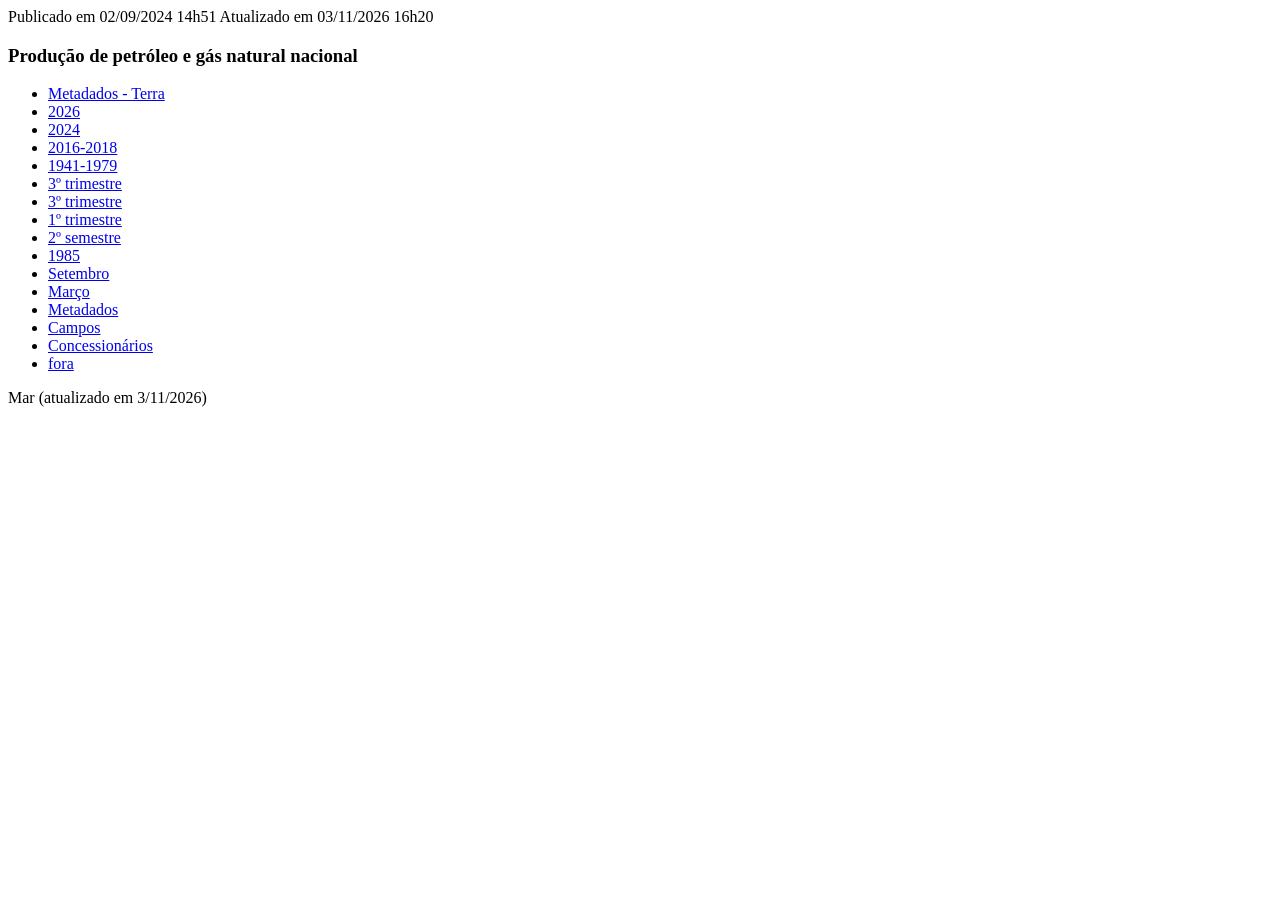
<file: tests/fixtures/pagina_anp.html>
<!DOCTYPE html><html><head><title>Fase de Desenvolvimento e Produção</title></head><body>
<span class="documentPublished">Publicado em 02/09/2024 14h51</span>
<span class="documentModified">Atualizado em <span>03/11/2026 16h20</span></span>
<h3>Produção de petróleo e gás natural nacional</h3><ul><li><a target="_self" title="" data-tippreview-image="" href="https://www.gov.br/anp/pt-br/centrais-de-conteudo/dados-abertos/arquivos/arquivos-fase-de-desenvolvimento-e-producao/arquivos-producao-de-petroleo-e-gas-natural-nacional/metadados-terra.docx" class="internal-link">Metadados - Terra</a></li>
<li><a target="_self" title="" data-tippreview-image="" href="https://www.gov.br/anp/pt-br/centrais-de-conteudo/dados-abertos/arquivos/arquivos-fase-de-desenvolvimento-e-producao/arquivos-producao-de-petroleo-e-gas-natural-nacional/pm/producao-mar-2026.csv" class="internal-link">2026</a></li>
<li><a target="_self" title="" data-tippreview-image="" href="https://www.gov.br/anp/pt-br/centrais-de-conteudo/dados-abertos/arquivos/arquivos-fase-de-desenvolvimento-e-producao/arquivos-producao-de-petroleo-e-gas-natural-nacional/pm/producao_por_poco_2024.csv" class="internal-link">2024</a></li>
<li><a target="_self" title="" data-tippreview-image="" href="https://www.gov.br/anp/pt-br/centrais-de-conteudo/dados-abertos/arquivos/arquivos-fase-de-desenvolvimento-e-producao/arquivos-producao-de-petroleo-e-gas-natural-nacional/pm/producao-mar-2016-2018.csv" class="internal-link">2016-2018</a></li>
<li><a target="_self" title="" data-tippreview-image="" href="https://www.gov.br/anp/pt-br/centrais-de-conteudo/dados-abertos/arquivos/arquivos-fase-de-desenvolvimento-e-producao/arquivos-producao-de-petroleo-e-gas-natural-nacional/pm/producao-mar-1941-1979.csv" class="internal-link">1941-1979</a></li>
<li><a target="_self" title="" data-tippreview-image="" href="https://www.gov.br/anp/pt-br/centrais-de-conteudo/dados-abertos/arquivos/arquivos-fase-de-desenvolvimento-e-producao/arquivos-producao-de-petroleo-e-gas-natural-nacional/pt/2026/producao_por_poco_terra_2026_3_trim.csv" class="internal-link">3º trimestre</a></li>
<li><a target="_self" title="" data-tippreview-image="" href="https://www.gov.br/anp/pt-br/centrais-de-conteudo/dados-abertos/arquivos/arquivos-fase-de-desenvolvimento-e-producao/arquivos-producao-de-petroleo-e-gas-natural-nacional/pt/2024/producao-por-poco-terra-trim-3.csv" class="internal-link">3º trimestre</a></li>
<li><a target="_self" title="" data-tippreview-image="" href="https://www.gov.br/anp/pt-br/centrais-de-conteudo/dados-abertos/arquivos/arquivos-fase-de-desenvolvimento-e-producao/arquivos-producao-de-petroleo-e-gas-natural-nacional/pt/2019/producaoterra20191trim.csv" class="internal-link">1º trimestre</a></li>
<li><a target="_self" title="" data-tippreview-image="" href="https://www.gov.br/anp/pt-br/centrais-de-conteudo/dados-abertos/arquivos/arquivos-fase-de-desenvolvimento-e-producao/arquivos-producao-de-petroleo-e-gas-natural-nacional/pt/2015/producao-terra-2015-2sem.csv" class="internal-link">2º semestre</a></li>
<li><a target="_self" title="" data-tippreview-image="" href="https://www.gov.br/anp/pt-br/centrais-de-conteudo/dados-abertos/arquivos/arquivos-fase-de-desenvolvimento-e-producao/arquivos-producao-de-petroleo-e-gas-natural-nacional/pt/1988-1983/producao-terra-1985.csv" class="internal-link">1985</a></li>
<li><a target="_self" title="" data-tippreview-image="" href="https://www.gov.br/anp/pt-br/centrais-de-conteudo/dados-abertos/arquivos/arquivos-fase-de-desenvolvimento-e-producao/producao-por-zona/producao_zona_09-2026.csv" class="internal-link">Setembro</a></li>
<li><a target="_self" title="" href="https://www.gov.br/anp/pt-br/centrais-de-conteudo/dados-abertos/arquivos/arquivos-fase-de-desenvolvimento-e-producao/producao-por-zona/Produo_Zona_032026.csv" class="internal-link">Março</a></li>
<li><a href="https://www.gov.br/anp/pt-br/centrais-de-conteudo/dados-abertos/arquivos/arquivos-fase-de-desenvolvimento-e-producao/producao-por-zona/metadados-producao-zona.docx" class="internal-link">Metadados</a></li>
<li><a target="_self" title="" data-tippreview-image="" href="https://www.gov.br/anp/pt-br/centrais-de-conteudo/dados-abertos/arquivos/arquivos-fase-de-desenvolvimento-e-producao/informacoes-sobre-campos/extracao-campo.csv" class="internal-link">Campos</a></li>
<li><a target="_self" title="" data-tippreview-image="" href="https://www.gov.br/anp/pt-br/centrais-de-conteudo/dados-abertos/arquivos/arquivos-fase-de-desenvolvimento-e-producao/informacoes-sobre-campos/extracao-campo-concessionarios.csv" class="internal-link">Concessionários</a></li>
<li><a target="_self" title="" data-tippreview-image="" href="https://exemplo.com/arquivos-producao-de-petroleo-e-gas-natural-nacional/pm/producao-mar-2099.csv" class="internal-link">fora</a></li></ul>
<p>Mar (atualizado em 3/11/2026)</p></body></html>
</file>
